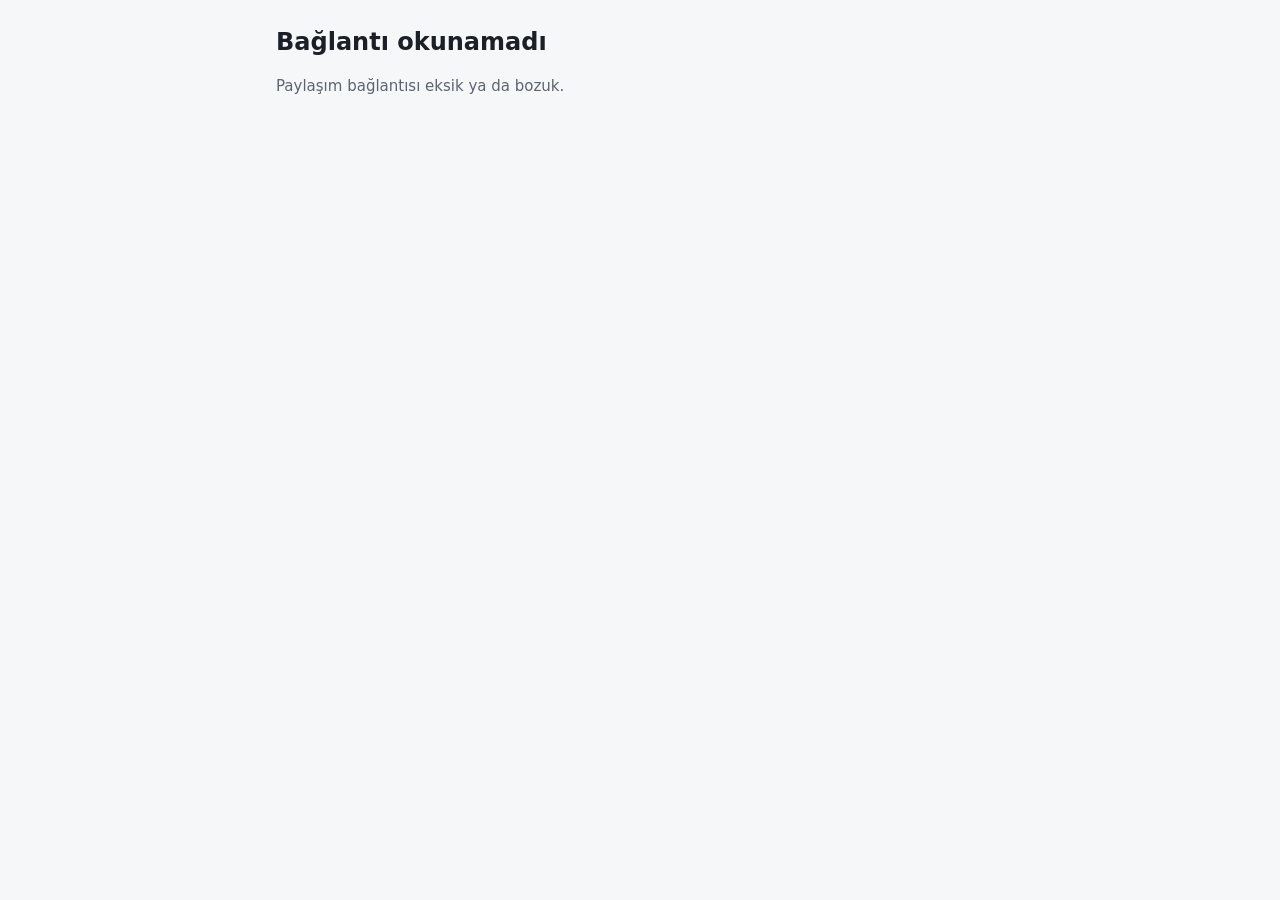
<file: share.html>
<!doctype html>
<html lang="tr"><head><meta charset="utf-8"><meta name="viewport" content="width=device-width,initial-scale=1"><meta name="robots" content="noindex">
<title>Portföy özeti</title>
<style>
:root{--bg:#0b0e13;--panel:#131821;--line:#232a36;--text:#e8edf3;--muted:#8b95a5;--up:#2fe39a;--down:#ff5d7a;--acc:#b8f25c}
@media (prefers-color-scheme:light){:root{--bg:#f6f7f9;--panel:#fff;--line:#e3e6ea;--text:#1b1f27;--muted:#5b6472;--up:#11793b;--down:#b3261e;--acc:#4d7c0f}}
*{box-sizing:border-box}body{margin:0;background:var(--bg);color:var(--text);font:15px/1.5 system-ui,-apple-system,Segoe UI,Roboto,sans-serif}
main{max-width:760px;margin:0 auto;padding:24px 16px 40px}h1{font-size:24px;margin:0 0 4px}.muted{color:var(--muted)}
.card{background:var(--panel);border:1px solid var(--line);border-radius:14px;padding:16px;margin-top:14px}
.kpis{display:grid;grid-template-columns:repeat(auto-fit,minmax(140px,1fr));gap:10px}.kpi .l{font-size:12.5px;color:var(--muted)}.kpi .v{font:700 22px ui-monospace,Menlo,monospace}
.up{color:var(--up)}.down{color:var(--down)}table{width:100%;border-collapse:collapse}td,th{padding:8px 6px;border-bottom:1px solid var(--line);text-align:left;font-size:14px}th{font-size:12px;color:var(--muted);font-weight:600;text-transform:uppercase;letter-spacing:.04em}
.r{text-align:right}.num{font-family:ui-monospace,Menlo,monospace}.bar{height:8px;border-radius:99px;background:var(--acc);display:block}
.th{display:flex;gap:8px;align-items:center;margin:6px 0}.th span:first-child{min-width:140px}.th .t{flex:1;background:var(--line);border-radius:99px;overflow:hidden}
footer{margin-top:18px;font-size:12px;color:var(--muted)}
</style></head><body><main id="m"><p class="muted">Yükleniyor…</p></main>
<script>
"use strict";
const $=s=>document.querySelector(s);const esc=s=>String(s??'').replace(/[&<>"']/g,c=>({'&':'&amp;','<':'&lt;','>':'&gt;','"':'&quot;',"'":'&#39;'}[c]));
const nf=(v,d=1)=>typeof v==='number'&&isFinite(v)?v.toLocaleString('tr-TR',{minimumFractionDigits:d,maximumFractionDigits:d}):'—';
const pct=v=>typeof v==='number'?(v>0?'+':v<0?'−':'')+'%'+nf(Math.abs(v)):'—';const cls=v=>typeof v!=='number'||!v?'':v>0?'up':'down';
try{const h=location.hash.slice(1).replace(/-/g,'+').replace(/_/g,'/');const o=JSON.parse(decodeURIComponent(escape(atob(h+'==='.slice((h.length+3)%4)))));
  const P=Object.entries(o.pos||{}).sort((a,b)=>b[1][0]-a[1][0]);const th={};P.forEach(([t,[w,,n]])=>{th[n]=(th[n]||0)+w});
  document.title=(o.name||'Portföy özeti');
  $('#m').innerHTML=`<h1>${esc(o.name||'Portföy özeti')}</h1><div class="muted">${esc(o.d)} tarihli anlık görüntü · sadece yüzdeler</div>
  ${o.tl!=null?`<div class="card kpis"><div class="kpi"><div class="l">TL bazında getiri</div><div class="v ${cls(o.tl)}">${pct(o.tl)}</div></div><div class="kpi"><div class="l">Enflasyona göre reel</div><div class="v ${cls(o.real)}">${pct(o.real)}</div></div><div class="kpi"><div class="l">S&amp;P 500'e göre</div><div class="v ${cls(o.vsSpy)}">${pct(o.vsSpy)}</div></div><div class="kpi"><div class="l">Gram altına göre</div><div class="v ${cls(o.vsGold)}">${pct(o.vsGold)}</div></div></div>`:''}
  <div class="card"><b>Temalar</b>${Object.entries(th).sort((a,b)=>b[1]-a[1]).map(([n,w])=>`<div class="th"><span>${esc(n)}</span><span class="t"><i class="bar" style="width:${Math.min(100,w)}%"></i></span><span class="num">%${nf(w)}</span></div>`).join('')}</div>
  <div class="card"><table><thead><tr><th>Enstrüman</th><th>Tema</th><th class="r">Ağırlık</th><th class="r">Getiri</th></tr></thead><tbody>${P.map(([t,[w,r,n]])=>`<tr><td><b>${esc(t)}</b></td><td class="muted">${esc(n)}</td><td class="r num">%${nf(w)}</td><td class="r num ${cls(r)}">${pct(r)}</td></tr>`).join('')}</tbody></table></div>
  <footer>Portföy Defteri ile oluşturuldu · Tutar, adet ve maliyet bilgisi içermez · Yatırım tavsiyesi değildir.</footer>`;
}catch(e){$('#m').innerHTML='<h1>Bağlantı okunamadı</h1><p class="muted">Paylaşım bağlantısı eksik ya da bozuk.</p>'}
</script></body></html>
</file>
